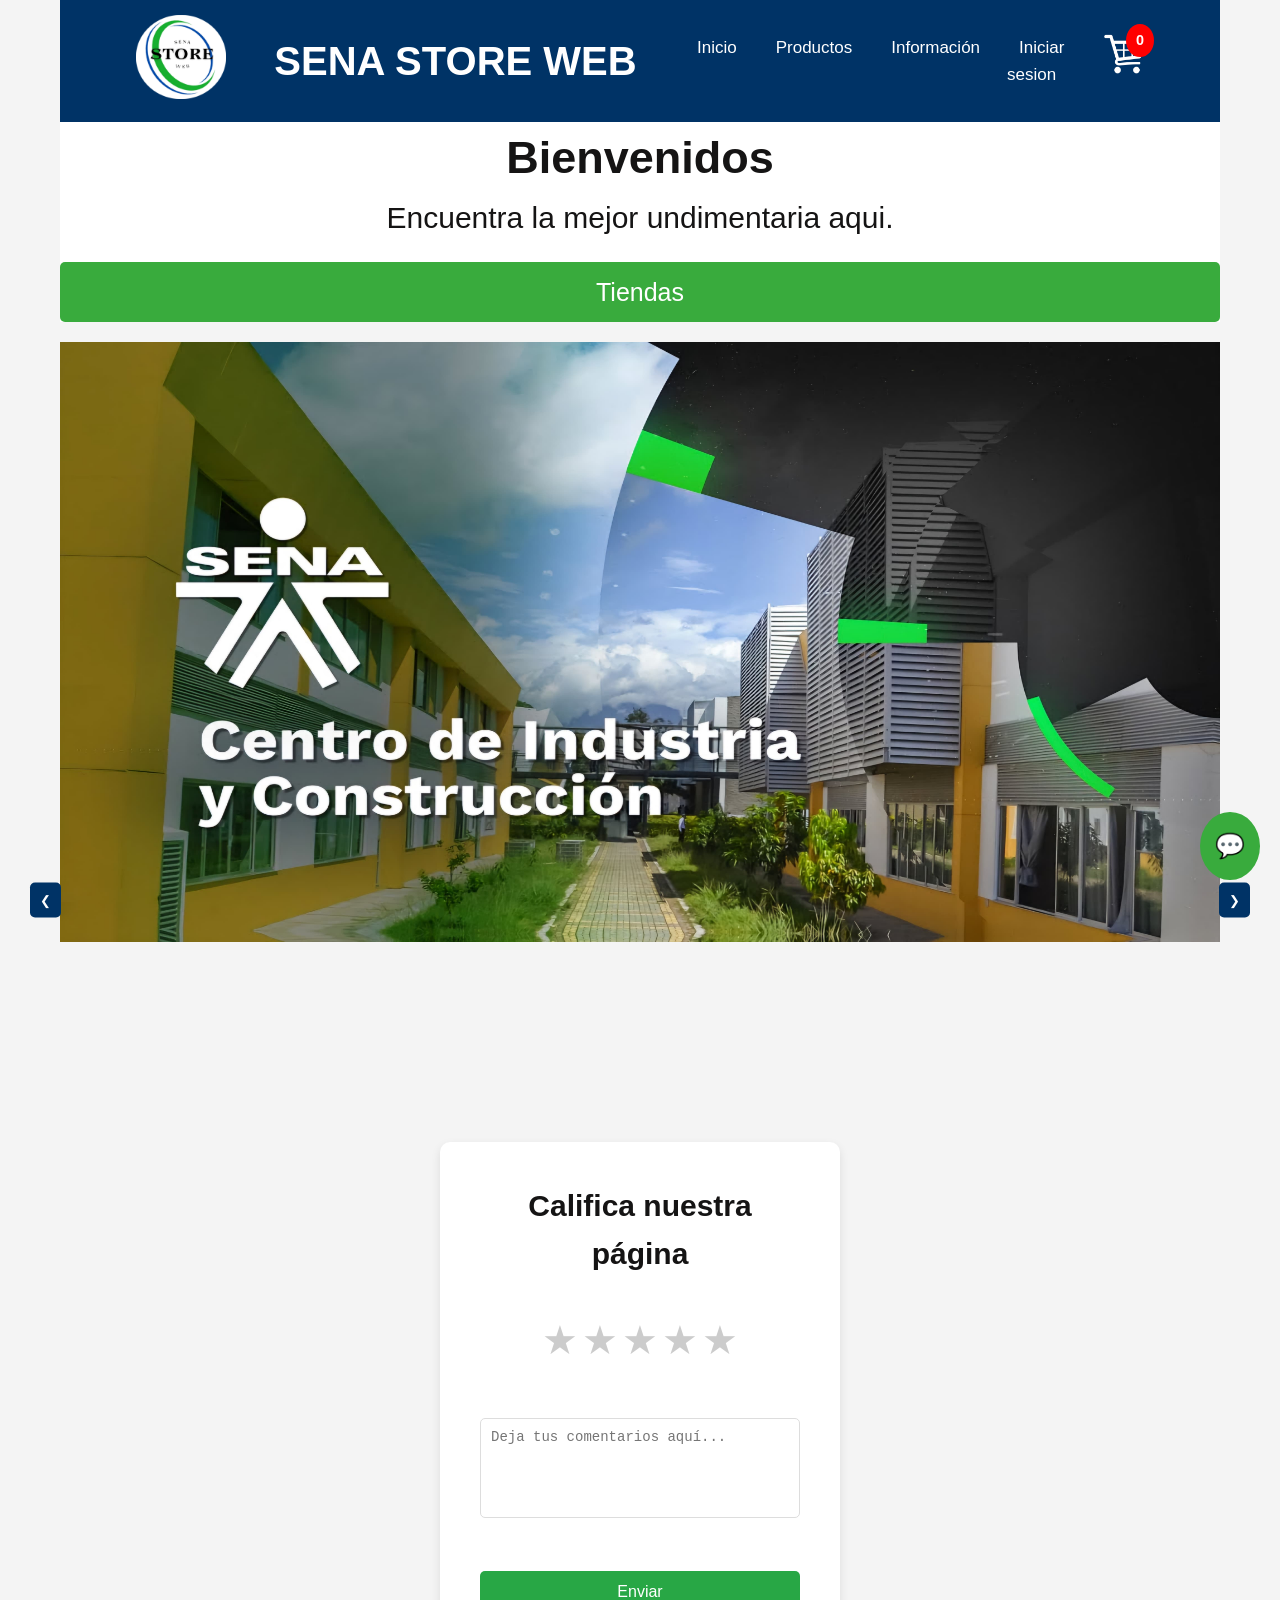
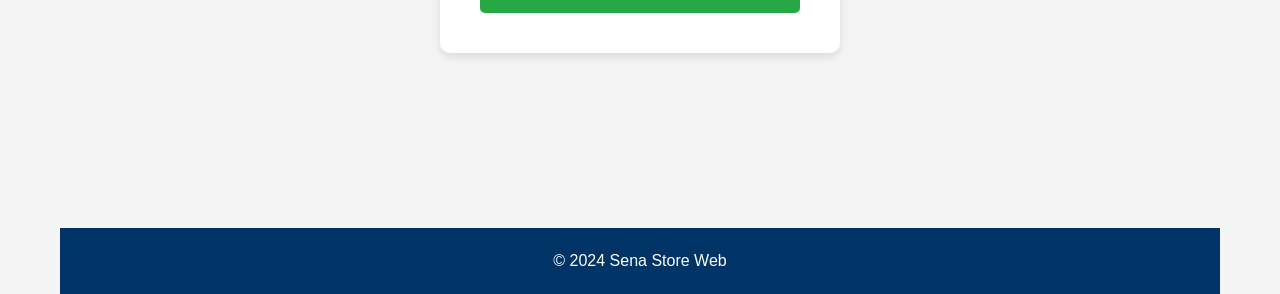
<file: index.html>
<!DOCTYPE html>
<html lang="es">
<head>
    <meta charset="UTF-8">
    <meta name="viewport" content="width=device-width, initial-scale=1.0">
    <title>Inicio - Sena Store Web</title>
    <link rel="stylesheet" href="Css\styles.css">
</head>
<body>
    <header>
        <div class="container">
            <div class="logo">
                <img src="img/logostore.png" alt="Logo">
            </div>
            <div class="titulo">
                <h1>SENA STORE WEB</h1>
            </div>
            <nav>
                <ul>
                    <li><a href="index.html">Inicio</a></li>
                    <li><a href="productos.html">Productos</a></li>
                    <li><a href="informacion.html">Información</a></li>
                    <li><a href="Iniciosesion.html">Iniciar sesion</a></li>
                    <li>
                        <div class="carrito-container" id="carrito">
                            <img src="img/carrito.png" alt="Carrito de Compras" class="carrito-icon">
                            <span id="cart-count" class="cart-count">0</span>
                            <!-- Contenido desplegable del carrito -->
                            <div id="cartDropdown" class="cart-dropdown">
                                <p id="cart-items">Cantidad de productos: 0</p>
                                <hr class="separador"> <!-- Línea de separación -->
                                <p id="cart-total">Precio total: $0</p>
                                <button id="pagar-btn" onclick="location.href='Iniciosesion.html'">Pagar</button>
                            </div>
                        </div>
                    </li>
                </ul>
            </nav>
        </div>
    </header>
    <main>
        <section class="hero">
            <h1>Bienvenidos</h1>
            <p>Encuentra la mejor undimentaria aqui.</p>
            <a href="tiendas.html" class="boton-tiendas">Tiendas</a>
        </section>
        <section class="images">
            <div class="carousel-container">
                <button class="prev" onclick="moveSlide(-1)">&#10094;</button>
                <div class="carousel">
                    <img src="img\img0.jpeg" class="carousel-slide">
                    <img src="img\img1.jpeg" class="carousel-slide">
                    <img src="img\img2.jpeg" class="carousel-slide">
                    <img src="img\img3.jpeg" class="carousel-slide">
                    <img src="img\img4.jpeg" class="carousel-slide">
                 </div>
                     <button class="next" onclick="moveSlide(1)">&#10095;</button>
                 </div>
            <br>
        
            <script src="js\carrusel.js"></script>
        </section> 
    
    
        <div id="chatIcon" class="chat-icon" onclick="toggleChat()">
            💬
        </div>
    
        <!-- Ventana del chat -->
        <div id="chatBox" class="chat-box">
            <div class="chat-header">
                <span>Chatbot</span>
                <button class="close-btn" onclick="toggleChat()">X</button>
            </div>
            <div id="chatContent" class="chat-content">
                <!-- Aquí irán los mensajes del chat -->
            </div>
            <div id="options" class="chat-options">
                <!-- Opciones de preguntas -->
                <button onclick="chooseOption('tallas')">Tallas</button>
                <button onclick="chooseOption('precios')">Precios</button>
                <button onclick="chooseOption('envíos')">Envíos</button>
                <button onclick="chooseOption('ubicacion')">Ubicacion</button>
                <button onclick="chooseOption('contacto')">Contacto</button>
                <button onclick="chooseOption('personalización')">Personalización</button>
            </div>
        </div>
        <br>
    
    <script src="js\chat.js"></script>

    <section class="form-section">
        <div class="container-star">
            <h2>Califica nuestra página</h2>
                <form method="post" name="calificacion" data-netlify="true">
                <div class="rating-star"> 
                    <input type="radio" name="stars" id="star5" value="5">
                    <label for="star5">★</label>
                    <input type="radio" name="stars" id="star4" value="4">
                    <label for="star4">★</label>
                    <input type="radio" name="stars" id="star3" value="3">
                    <label for="star3">★</label>
                    <input type="radio" name="stars" id="star2" value="2">
                    <label for="star2">★</label>
                    <input type="radio" name="stars" id="star1" value="1">
                    <label for="star1">★</label>
                </div>
                <br>
                <textarea name="comments-star" rows="4" cols="50" placeholder="Deja tus comentarios aquí..."></textarea>
                <br><br>
                <button type="submit" class="submit-star">Enviar</button>
            </form>
        </div>
    </section>
    <br>

    </main>
    <footer>
        <p>&copy; 2024 Sena Store Web</p> 
    </footer>
    <script src="js/carrito.js"></script>
</body>
</html>
</file>
